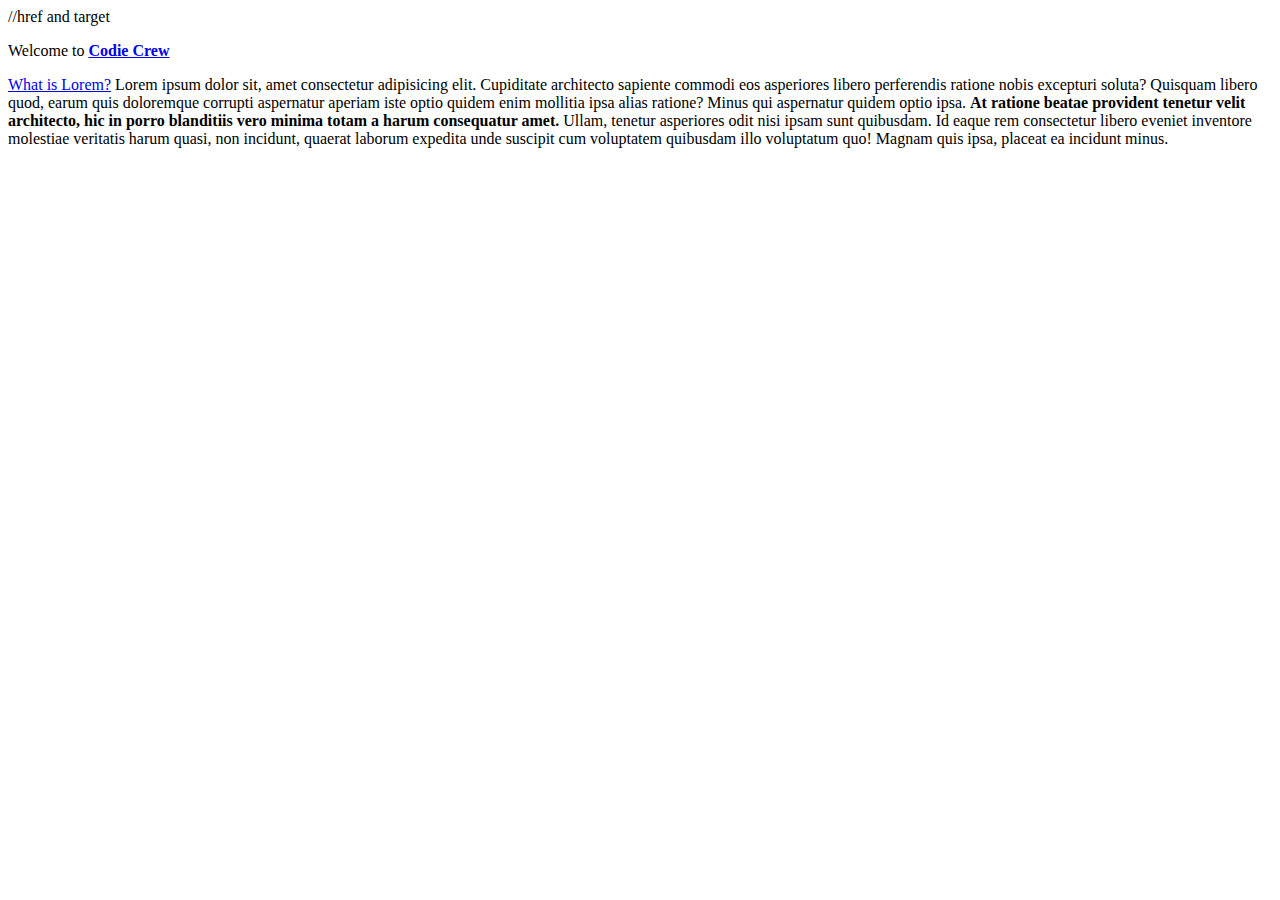
<file: HTML/A-Tag.html>
//href and target


<!DOCTYPE html>
<html lang="en">
<head>
    <title>A( Anchor ) Tag</title>
</head>
<body>

    <p>Welcome to <b> <a href="https://www.instagram.com/jobupdatessrj/" target="_blank"> Codie Crew </a></b></p>

    <p>
        <a href="https://marketplace.visualstudio.com/items?itemName=Tyriar.lorem-ipsum#:~:text=A%20tiny%20VS%20Code%20extension,either%20a%20line%20or%20paragraph.">What is Lorem?</a>
        Lorem ipsum dolor sit, amet consectetur adipisicing elit. 
    Cupiditate architecto sapiente commodi eos asperiores libero perferendis ratione nobis excepturi soluta? Quisquam libero quod, earum quis 
    doloremque corrupti aspernatur aperiam iste optio quidem enim mollitia ipsa alias ratione? Minus qui aspernatur quidem optio ipsa. 
    <b> At ratione beatae provident tenetur velit architecto, hic in porro blanditiis vero minima totam a harum consequatur amet.</b>
    Ullam, tenetur asperiores odit nisi ipsam sunt quibusdam. Id eaque rem consectetur libero eveniet inventore molestiae veritatis 
    harum quasi, non incidunt, quaerat laborum expedita unde suscipit cum voluptatem quibusdam illo voluptatum quo! Magnam quis ipsa, 
    placeat ea incidunt minus.</p>
    
</body>
</html>
</file>
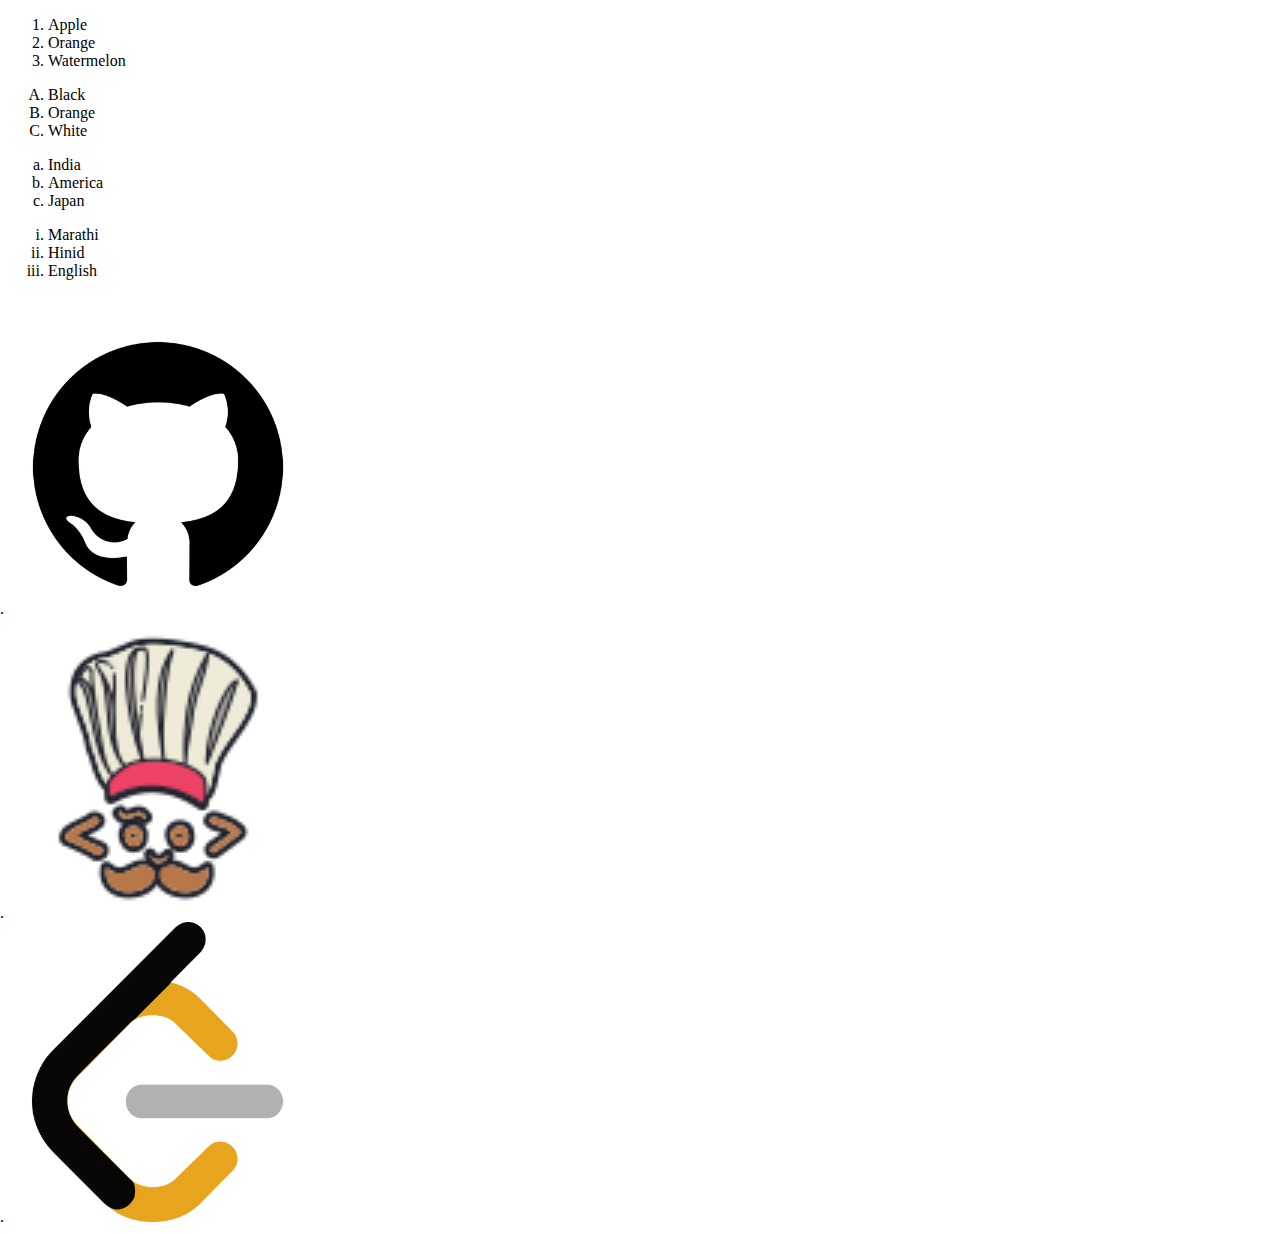
<file: HTML/Ol-Tag.html>
<!DOCTYPE html>
<html lang="en">
<head>
    <title>Document</title>
</head>
<body>

    <ol>
        <li>Apple</li>
        <li>Orange</li>
        <li>Watermelon</li>
    </ol>
    <ol type="A">
        <li>Black</li>
        <li>Orange</li>
        <li>White</li>
    </ol>
    <ol type="a">
        <li>India</li>
        <li>America</li>
        <li>Japan</li>
    </ol>
    <ol type="i">
        <li>Marathi</li>
        <li>Hinid</li>
        <li>English</li>
    </ol>
    <ol type="I" style="display: inline;">
        <li><img src="assets/github.png" alt="guithub" height="300" width="300"></li>
        <li><img src="assets/codechef.png" alt="codechef" height="300" width="300"></li>
        <li><img src="assets/leetcode.png" alt="leetcode" height="300" width="300"></li>
    </ol>
    
</body>
</html>
</file>
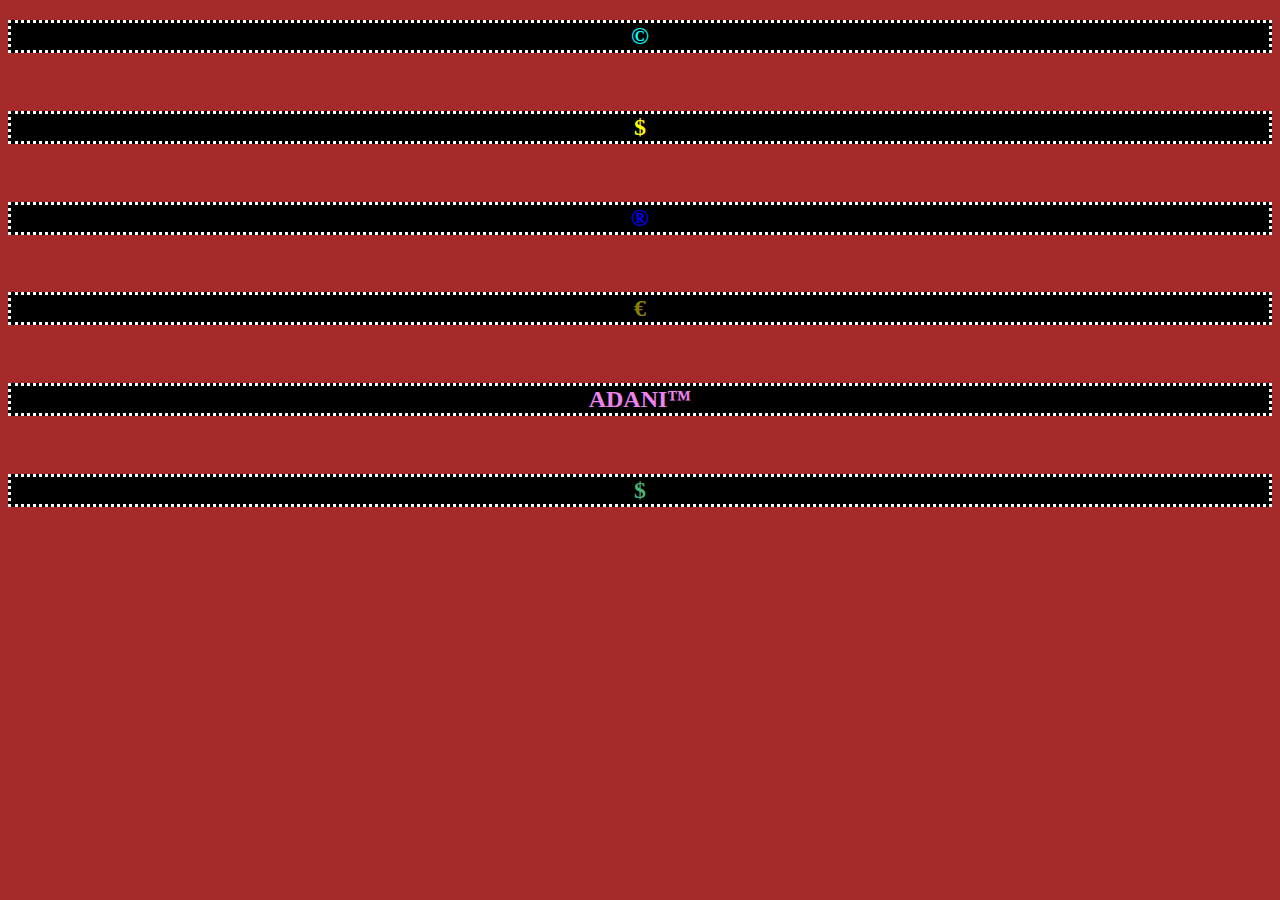
<file: HTML/Symbols.html>
<!DOCTYPE html>
<html lang="en">
<head>
    <title>Symbols In HTML</title>
</head>
<body>
<style>
    body{
        background-color: brown;
    }
    h2{
        background-color: black;
        text-align: center;
        border: 1mm dotted white ;
    }
</style>
    <H2 style="color: aqua;">&COPY;</H2>
    <BR>
    <H2 style="color:yellow">&dollar;</H2>
    <BR>
    <H2 style="color: blue;">&REG;</H2>
    <BR>
    <H2 style="color:hsla(56, 89%, 48%, 0.6);">&euro;</H2>
    <BR>
    <H2 style="color: violet;">ADANI&TRADE;</H2>
    <BR>
    <H2 style="color:hsla(144,41%,50%,1)">&dollar;</H2>
</body>
</html>
</file>
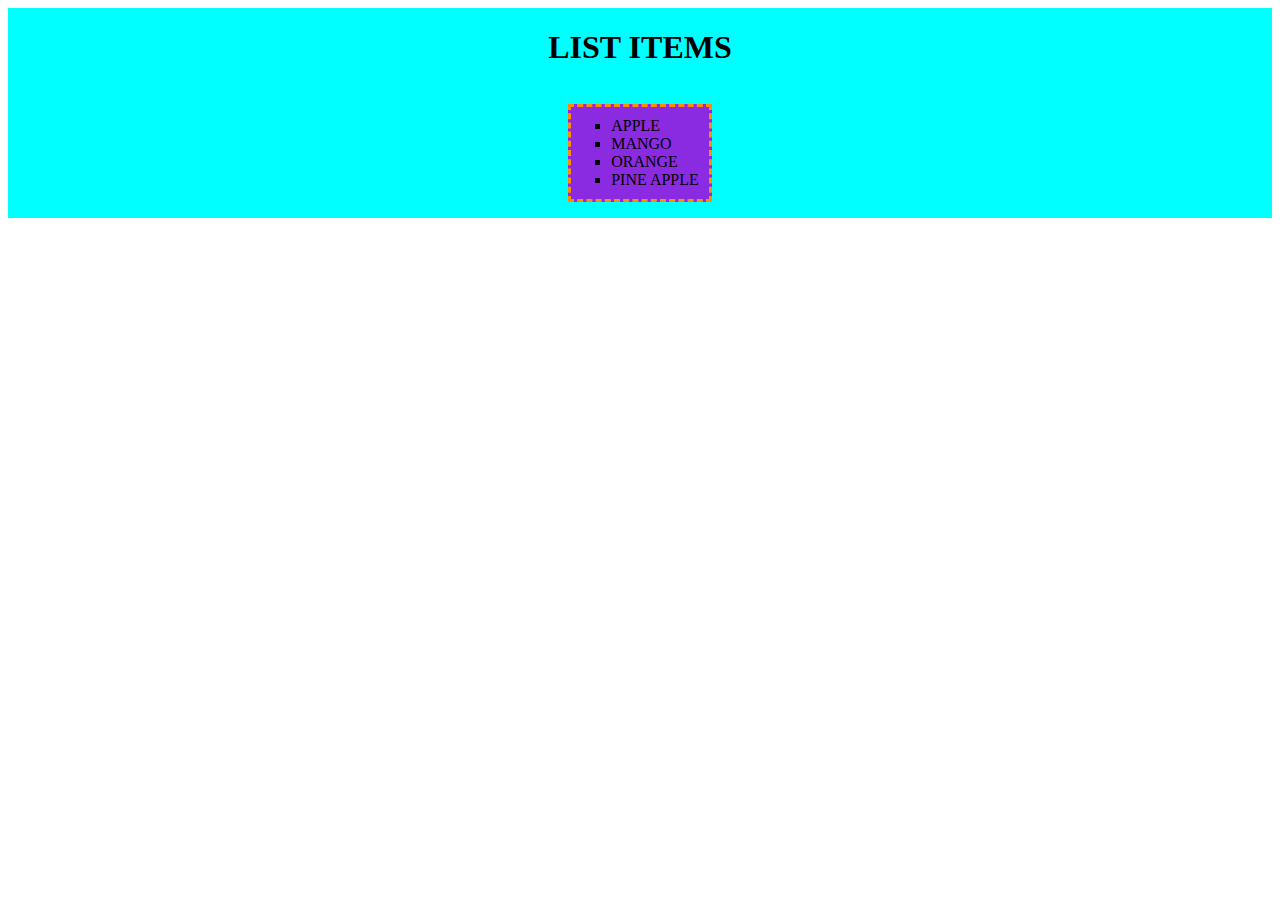
<file: HTML/Ul-Tag.html>
<!DOCTYPE html>
<html lang="en">
<head>
    <meta charset="UTF-8">
    <meta http-equiv="X-UA-Compatible" content="IE=edge">
    <meta name="viewport" content="width=device-width, initial-scale=1.0">
    <title>UL TAG</title>
</head>
<body>

    <DIV style="background-color: aqua; display: flex; justify-content: center;">

    <H1>LIST ITEMS</H1>
    </DIV>
    <DIV style="background-color: aqua; display: flex; justify-content: center;">
        <UL style="background-color: blueviolet; 
        padding-top: 10PX;
        padding-bottom: 10PX; 
        padding-right: 10PX; list-style-type: square; border:  DASHED darkorange;"
        >
            <LI>APPLE</LI>
            <LI>MANGO</LI>
            <LI>ORANGE</LI>
            <LI>PINE APPLE</LI>
        </UL>
    </DIV>
</body>
</html>
</file>
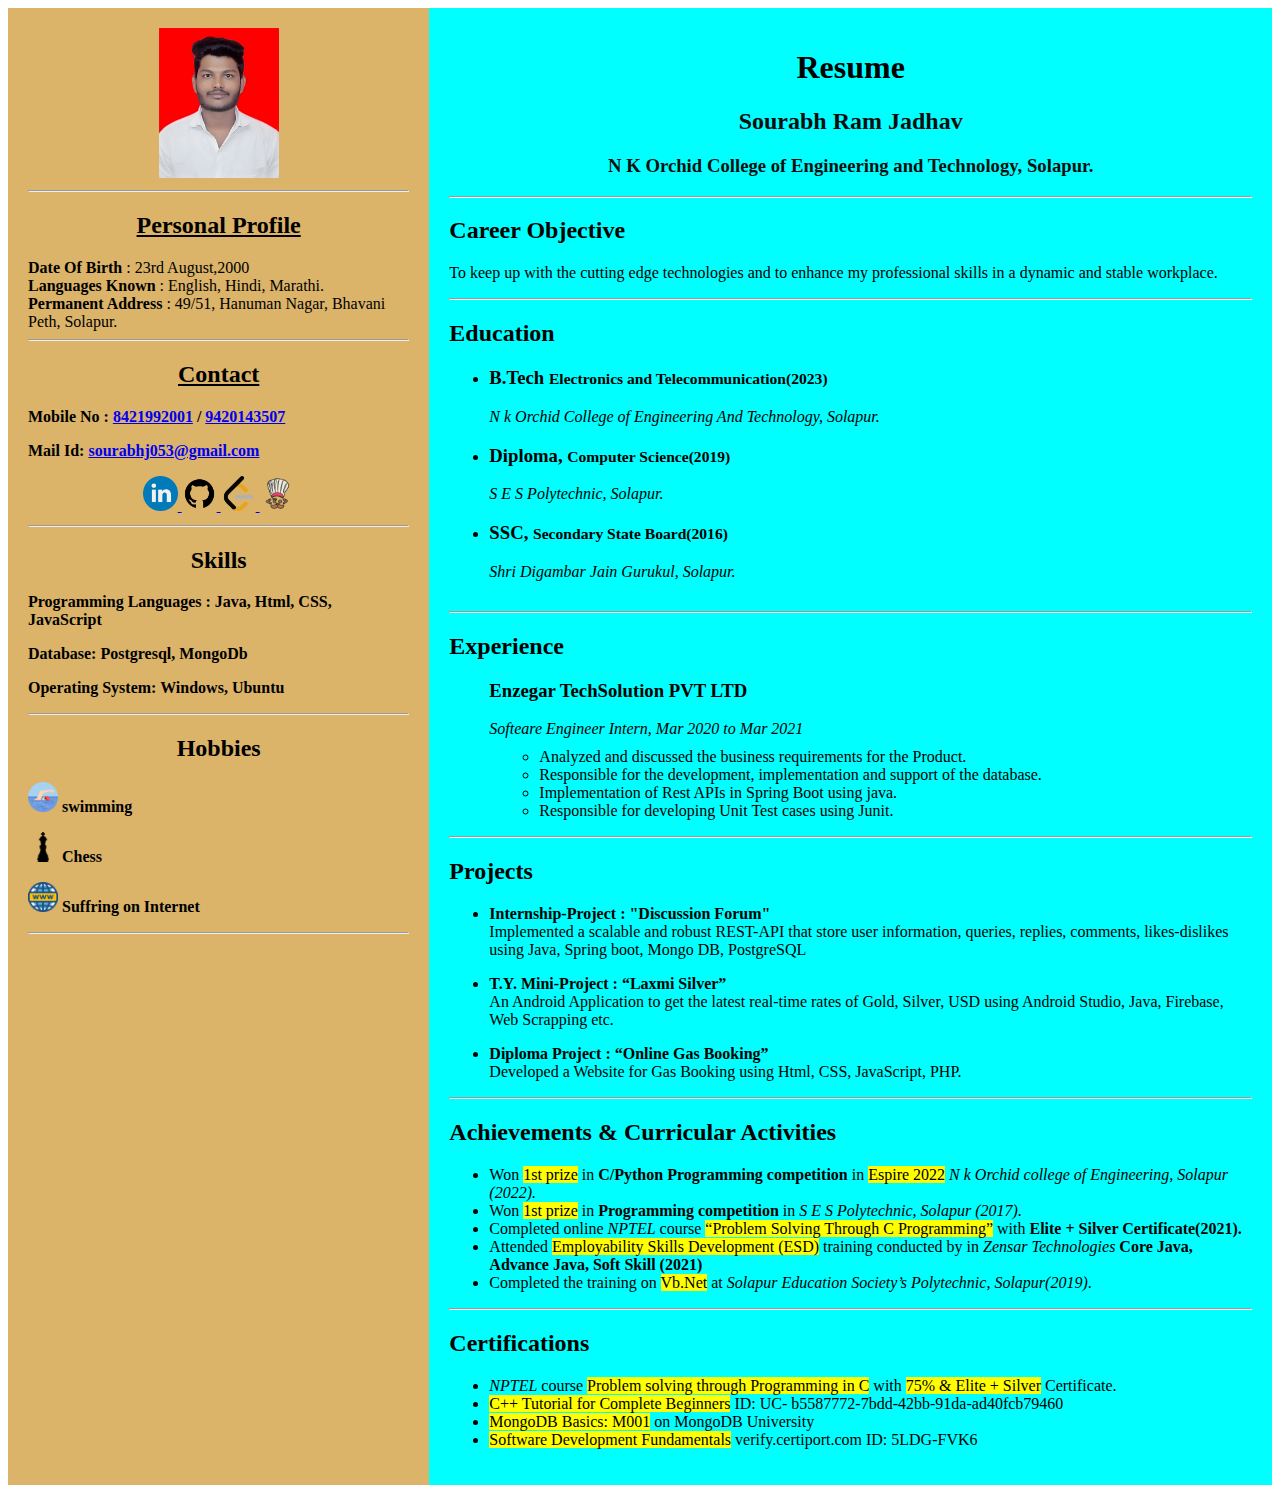
<file: Task-KwickKoder/task2/Task2.html>
<!DOCTYPE html>
<html lang="en">
<head>
    
    <title>Mahindra Thar</title>
</head>
<body style="display: flex; justify-content: center; align-items: center;">
    <div style="display: grid; grid-template-columns: 2fr 4fr; ">
        <div style="background-color: rgb(219, 179, 105); position: initial; padding: 20px;">
            <div style="text-align: center;">
                <img src="assets/IMG.JPG" alt=""  width="120" height="150">
            </div>
            <hr>
            <div id="personal-information" >
               <u> <h2 style="text-align: center;">Personal Profile</h2></u>
                <div>
                    <b>Date Of Birth</b> : 23rd August,2000 <br>
                    <b>Languages Known </b>: English, Hindi, Marathi. <br>
                    <b>Permanent Address</b> : 49/51, Hanuman Nagar, Bhavani Peth, Solapur. <br>
                </div>
            </div>
            <hr>
            <div id="contact">
            <u> <h2 style="text-align: center;">Contact</h2></u>
                <p><b>Mobile No : <a href="tel:8421992001"> 8421992001</a> / <a href="tel:8421992001"> 9420143507 </a></b></p>
                <p><b>Mail Id: <a href="mailto:sourabhj053@gamil.com"> sourabhj053@gmail.com</a></b></p>
                <p style="text-align: center; margin: 10px;">
                    <a href="https://www.linkedin.com/in/sourabh-jadhav-srj/" target="_blank">
                        <img src="assets/linkedin.png" alt="Linkedin" height="35" width="35">
                    </a>
                    <a href="https://github.com/sourabhsrj" target="_blank">
                        <img src="assets/github.png" alt="Github" height="35" width="35">
                    </a>
                    <a href="https://leetcode.com/sourabh-jadhav/" target="_blank">
                        <img src="assets/leetcode.png" alt="LeetCode" height="35" width="35">
                    </a>
                    <a href="https://www.codechef.com/users/sourabhsrj" target="_blank">
                        <img src="assets/codechef.png" alt="CodeChef" height="35" width="35">
                    </a>
                </p>
            </div>
            <hr>
            <div id="skills">
                <h2 style="text-align: center;">Skills</h2>
                <p>
                    <b>Programming Languages : Java, Html, CSS, JavaScript</b>
                </p> 
                <p>
                    <b>Database: Postgresql, MongoDb</b>
                </p>
                <p>
                    <b>Operating System: Windows, Ubuntu</b>
                </p>
            </div>
            <hr>
            <div id="hobbies">
                <h2 style="text-align: center;"> Hobbies</h2>
                <p>
                    <img src="assets/swimming.png" alt="" height="30" width="30" > <b>swimming</b>
                </p> 
                <p>
                    <img src="assets/chess.png" alt="" height="30" width="30"> <b>Chess</b>
                </p>
                <p>
                    <img src="assets/internet.png" alt="" height="30" width="30"> <b>Suffring on Internet</b>
                </p>
            </div>
            <hr>
        </div>
       <div style="background-color: aqua; position: initial; padding: 20px;">
            <H1 style="text-align: center;">Resume</H1>
            <h2 style="text-align: center; color: rgb(14, 13, 13)">Sourabh Ram Jadhav</h2>
            <h3 style="text-align: center;  color: rgb(15, 15, 15);">N K Orchid College of Engineering and Technology, Solapur.</h3>
            <hr>
            <div id="carrer_objective">
                <h2>Career Objective</h2>
                        <p>To keep up with the cutting edge technologies and to enhance my professional skills in a dynamic and stable workplace.</p>
            </div>
            <hr>
            <div style="margin-bottom: 30px;" id="education">
                <h2>Education</h2>
                  <ul>
                    <li>
                            <h3 sty>B.Tech  <small>Electronics and Telecommunication(2023)</small></h3>
                            <i>N k Orchid College of Engineering And Technology, Solapur.</i>
                    </li>
                    <li>
                        <h3 sty>Diploma,  <small>Computer Science(2019)</small></h3>
                        <i>S E S Polytechnic, Solapur.</i>
                    </li>
                    <li>
                        <h3 sty>SSC,  <small>Secondary State Board(2016)</small></h3>
                        <i>Shri Digambar Jain Gurukul, Solapur.</i>
                    </li>
                  </ul>
                </div>
                
            <hr>
            <div id="experience">
                <h2>Experience</h2>
                <ul style="list-style-type: none;">
                    <li> 
                        <h3>Enzegar TechSolution PVT LTD</h3> 
                        <i>Softeare Engineer Intern, Mar 2020 to Mar 2021</i>
                        <ul style="margin: 10px;">
                            <li>Analyzed and discussed the business requirements for the Product.</li>
                            <li>Responsible for the development, implementation and support of the database.</li>
                            <li>Implementation of Rest APIs in Spring Boot using java.</li>
                            <li>Responsible for developing Unit Test cases using Junit.</li>
                        </ul>
                    </li>
                </ul>
                
            </div>
            <hr>
            <div id="projects">
                <h2>Projects</h2>
                <ul>
                    <li>
                        <p><strong>Internship-Project : "Discussion Forum" </strong><br>
                            Implemented a scalable and robust REST-API that store user information, queries, replies,
                            comments, likes-dislikes using Java, Spring boot, Mongo DB, PostgreSQL
                        </p>
                    </li>
                    <li>
                        <p>
                            <strong>T.Y. Mini-Project : “Laxmi Silver”</strong><br>
                            An Android Application to get the latest real-time rates of Gold, Silver, USD using Android Studio,
                            Java, Firebase, Web Scrapping etc.
                        </p>
                    </li>
                    <li>
                        <p>
                            <Strong>Diploma Project : “Online Gas Booking”</Strong> <br>
                            Developed a Website for Gas Booking using Html, CSS, JavaScript, PHP.
                        </p>
                    </li>
                </ul>

            </div>
            <hr>
            <div id="achievements-curricular-activities">
                <h2>Achievements & Curricular Activities</h2>
                <ul>
                    <li>
                        Won <mark> 1st prize</mark> in <b>C/Python Programming competition</b> in <mark> Espire 2022</mark> <i>N k Orchid college of Engineering, Solapur (2022).</i>
                    </li>
                    <li>
                        Won <mark> 1st prize</mark> in <b>Programming competition</b> in <i>S E S Polytechnic, Solapur (2017).</i>
                    </li>
                    <li>
                        Completed online <i>NPTEL</i> course <mark> “Problem Solving Through C Programming”</mark> with <b>Elite + Silver Certificate(2021).</b>
                    </li>
                    <li>
                        Attended <mark>Employability Skills Development (ESD)</mark> training conducted by in <i>Zensar
                            Technologies</i> <b> Core Java, Advance Java, Soft Skill (2021)</b>
                    </li>
                    <li>
                        Completed the training on <mark>Vb.Net</mark> at <i>Solapur Education Society’s Polytechnic, Solapur(2019)</i>.
                    </li>
                </ul>

            </div>
            <hr>
            <div id="certifications">
                <h2>Certifications</h2>
                <ul >
                    <li> 
                        <i>NPTEL</i> course <Mark> Problem solving through Programming in C</Mark> with <Mark>75% & Elite + Silver</Mark>
                        Certificate.</li>
                    <li>
                        <Mark>C++ Tutorial for Complete Beginners</Mark> ID: UC- b5587772-7bdd-42bb-91da-ad40fcb79460
                    </li>
                    <li>
                        <Mark>MongoDB Basics: M001</Mark> on MongoDB University
                    </li>
                    <li>
                        <Mark>Software Development Fundamentals</Mark> verify.certiport.com ID: 5LDG-FVK6
                    </li>
                </ul>

            </div>




        </div>
          
    </div>
</body>
</html>
</file>
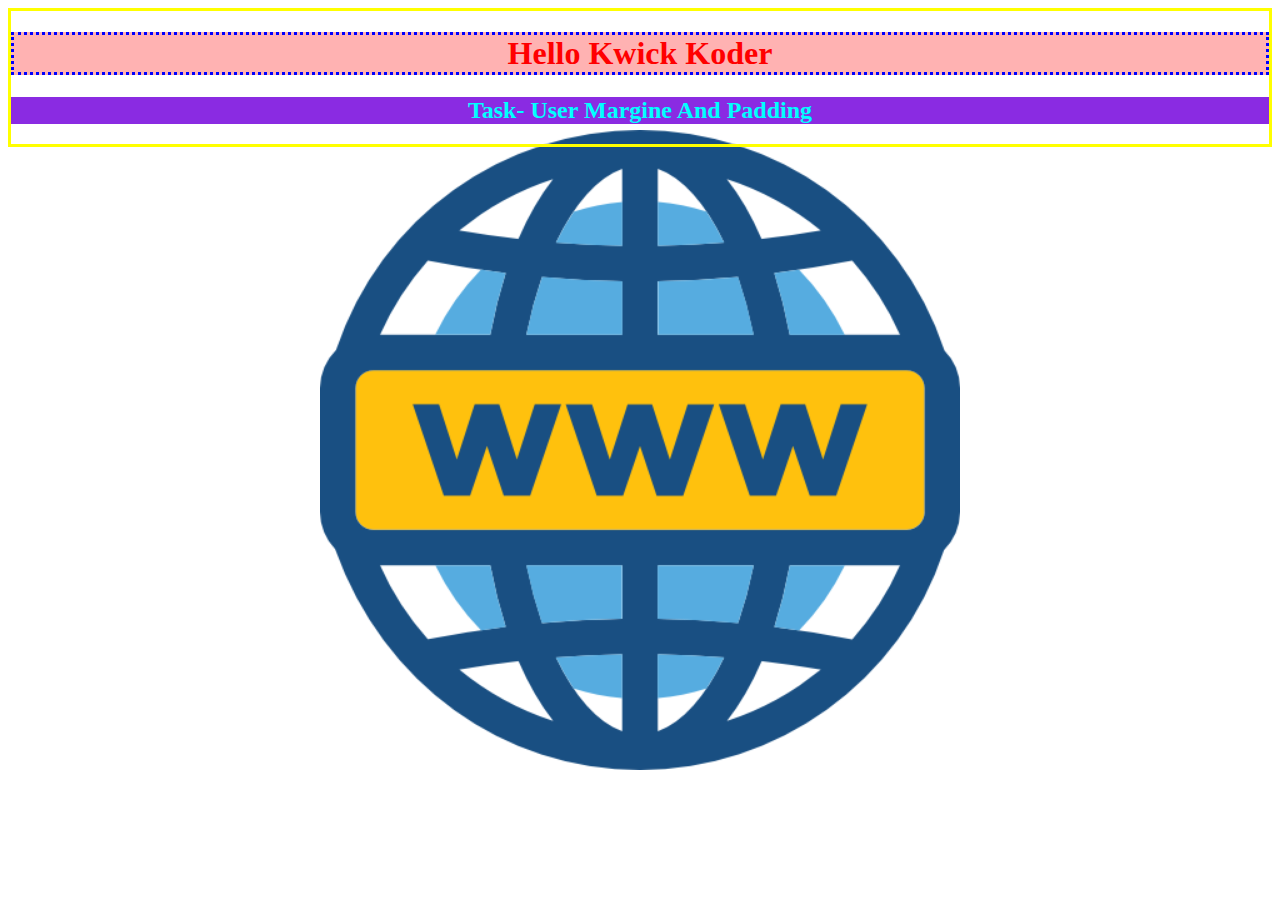
<file: Task/Task7/Task7.html>
<!DOCTYPE html>
<html lang="en">
<head>
    <link rel="stylesheet" href="css1.css">
    <title>Document</title>
</head>
<body>

    <h1>Hello Kwick Koder</h1>
    <h2>Task- User Margine And Padding</h2>
    
</body>
</html>
</file>
<file: Task/Task7/css1.css>
body{
    background-image: url(assets/internet.png);
    background-size: 50%;
    background-repeat: no-repeat;
    background-position: center;
    background-attachment: fixed;
    border: 1mm solid yellow;
}
h1{
    color: red;
    text-align: center;
    background-color:hsla(0, 100%, 50%, 0.3);
    border: 1mm dotted blue;
}
h2
{
    color: aqua;
    background-color: blueviolet;
    text-align: center;
    padding: 10;
    margin: 20;
}
</file>
